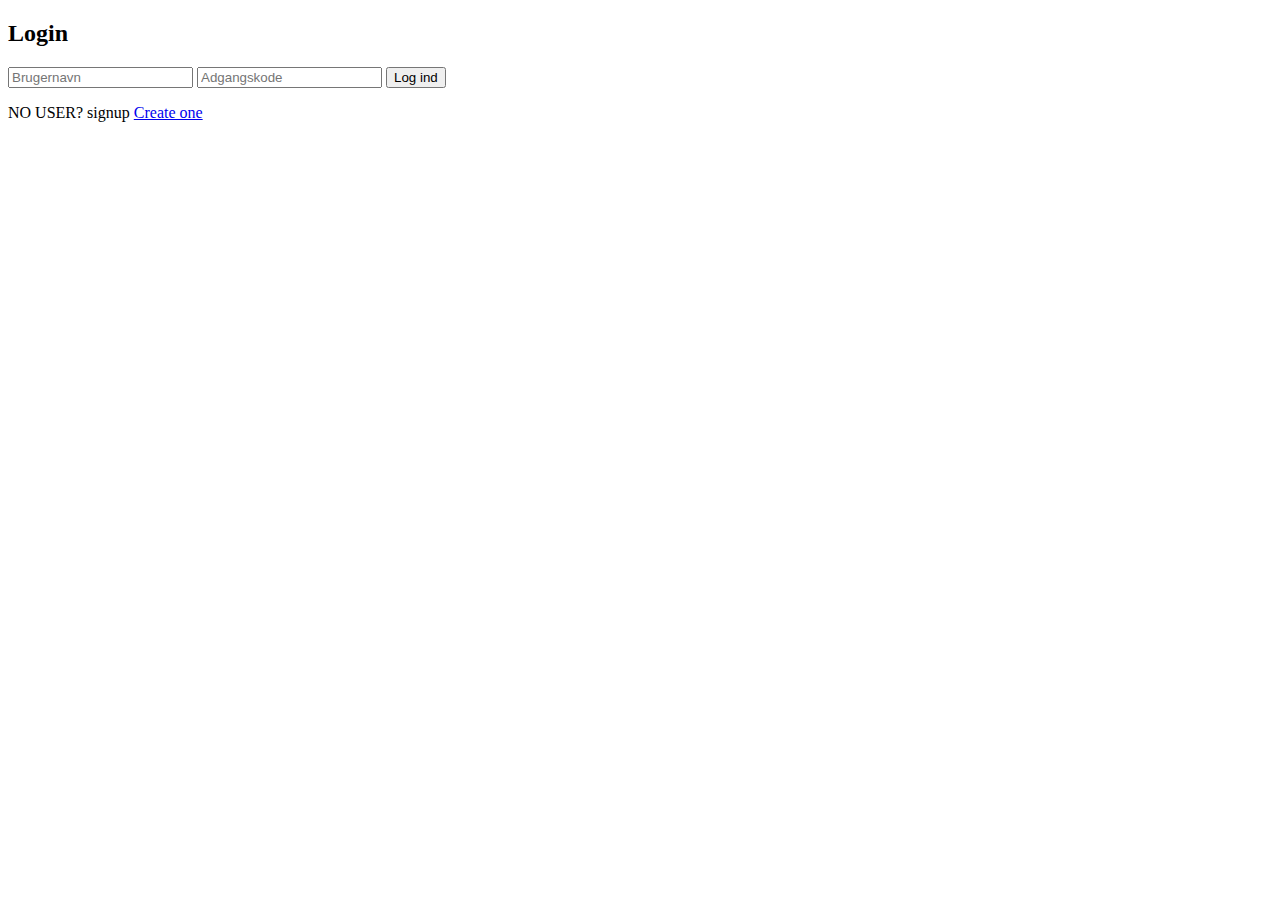
<file: templates/login.html>
<!DOCTYPE html>
<html lang="en">
<head>
    <meta charset="UTF-8">
    <meta name="viewport" content="width=device-width, initial-scale=1.0">
    <title>Login Page</title>
</head>
<body>
    <h2>Login</h2>
    <form action="/login" method="POST">
        <input type="text" name="username" placeholder="Brugernavn" required>
        <input type="password" name="password" placeholder="Adgangskode" required>
        <button type="submit">Log ind</button>
    </form>
    <p>NO USER? signup <a href="/signup"> Create one</a></p>
</body>
</html>
</file>
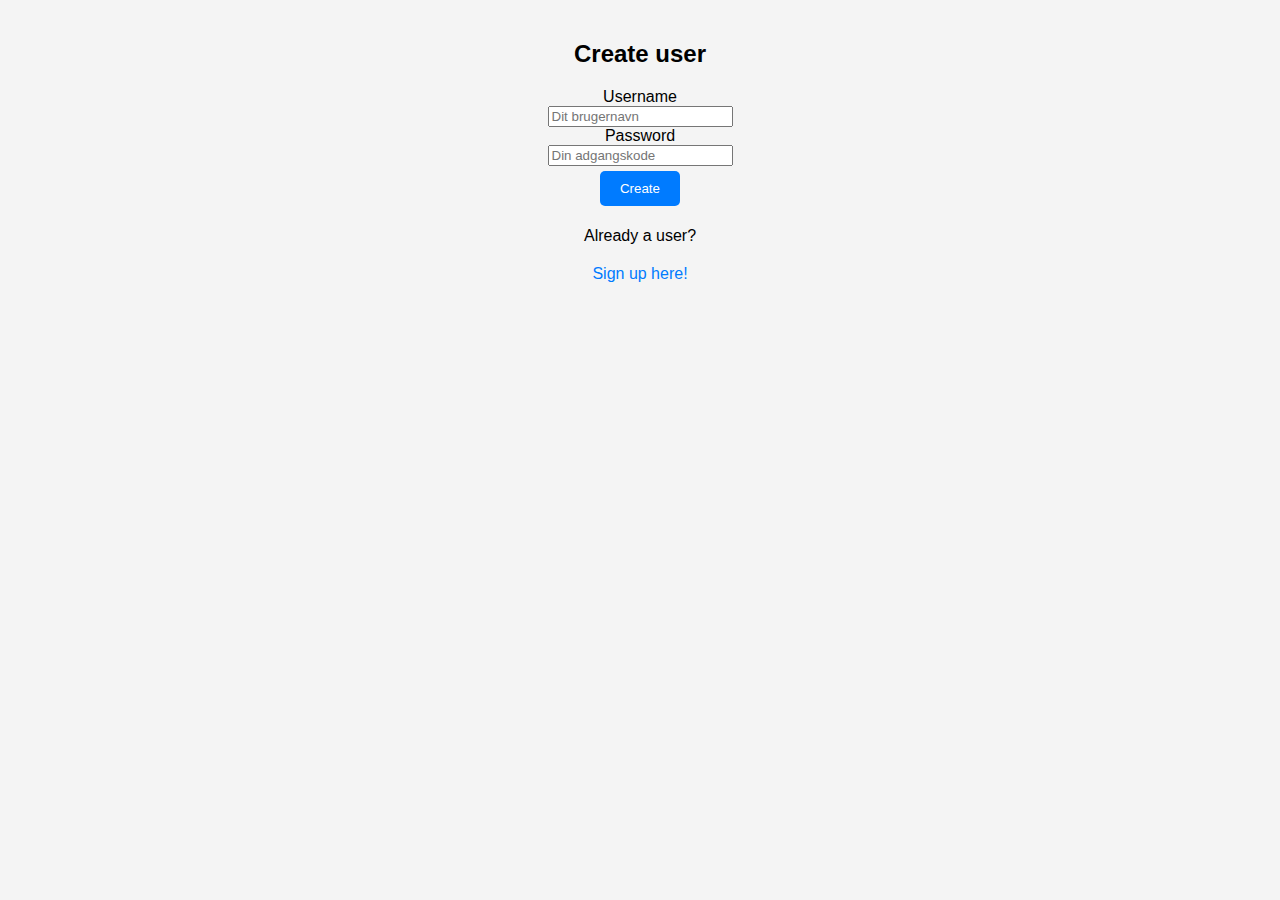
<file: templates/Signup.html>
<!-- templates/signup.html -->
<!DOCTYPE html>
<html lang="en">
<head>
  <meta charset="UTF-8" />
  <meta name="viewport" content="width=device-width, initial-scale=1.0" />
  <link rel="stylesheet" href="/static/styles.css" />
  <title>Sign Up</title>
</head>
<body>
  <h2>Create user</h2>

  <form action="{{ url_for('signup') }}" method="POST">
    <div>
      <label for="username">Username</label><br>
      <input id="username" type="text" name="username" placeholder="Dit brugernavn" required>
    </div>
    <div>
      <label for="password">Password</label><br>
      <input id="password" type="password" name="password" placeholder="Din adgangskode" required>
    </div>
    <button type="submit">Create</button>
  </form>

  <p>Already a user? <a href="/login">Sign up here!</a></p>
</body>
</html>
</file>
<file: static/styles.css>
body {
    font-family: Arial, sans-serif;
    text-align: center;
    background-color: #f4f4f4;
    margin: 0;
    padding: 20px;
}
h1 {
    color: #333;
}
img {
    max-width: 200px;
    margin: 20px 0;
    border-radius: 10px;
}
.buttons {
    margin: 20px;
}
button {
    background-color: #007BFF;
    color: white;
    border: none;
    padding: 10px 20px;
    margin: 5px;
    cursor: pointer;
    border-radius: 5px;
}
button:hover {
    background-color: #0056b3;
}
a {
    display: block;
    margin-top: 20px;
    color: #007BFF;
    text-decoration: none;
}
a:hover {
    text-decoration: underline;
}
</file>
